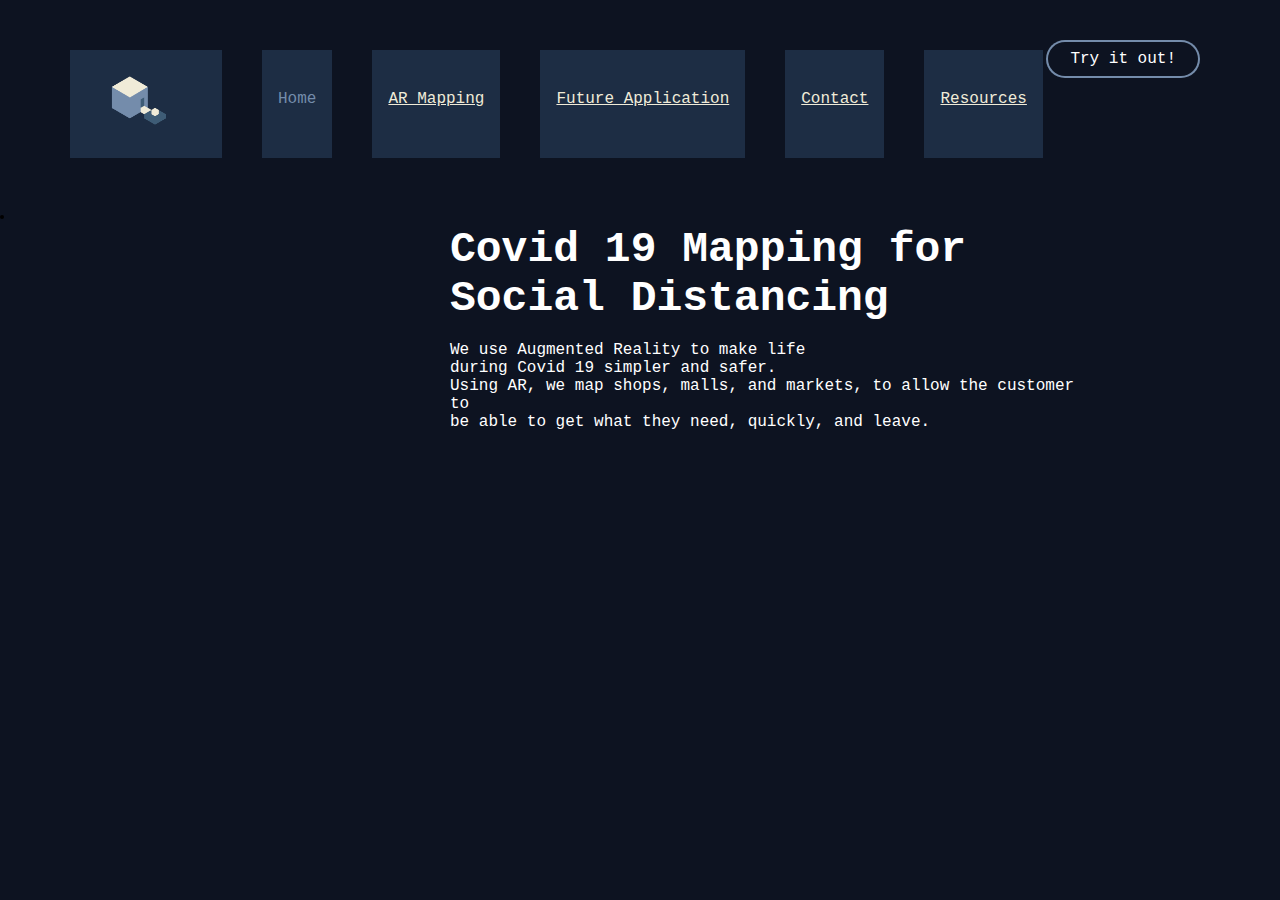
<file: index.html>
<html>

<head>
    <title>C19MSD</title>
    <link rel="stylesheet" href="style.css">


</head>

<body>

    <div class="container">
        <div class="menu">
            <ul>
                <div class="llL"> </div>
                <li class="logo">
                    <a href="index.html"><img src="logo.png"></a>
                </li>
                <li class="active">Home</li>
                <li><a href="ARmapping.html">AR Mapping</a></li>
                <li><a href="futureApplication.html">Future Application</a></li>
                <li><a href="contact.html">Contact</a></li>
                <li><a href="resources.html">Resources</a></li>
        </div>
        <li><a href="try.html" class="try"><span>Try it out!</span></a></li>



        </ul>
    </div>
    <div class="banner">
        <div class="app-text">
            <h1>Covid 19 Mapping for Social Distancing</h1>
            <p><br> We use Augmented Reality to make life <br> during Covid 19 simpler and safer.<br> Using AR, we map shops, malls, and markets, to allow the customer to <br> be able to get what they need, quickly, and leave.</p>
        </div>
    </div>
    </div>


</body>

</html>
</file>
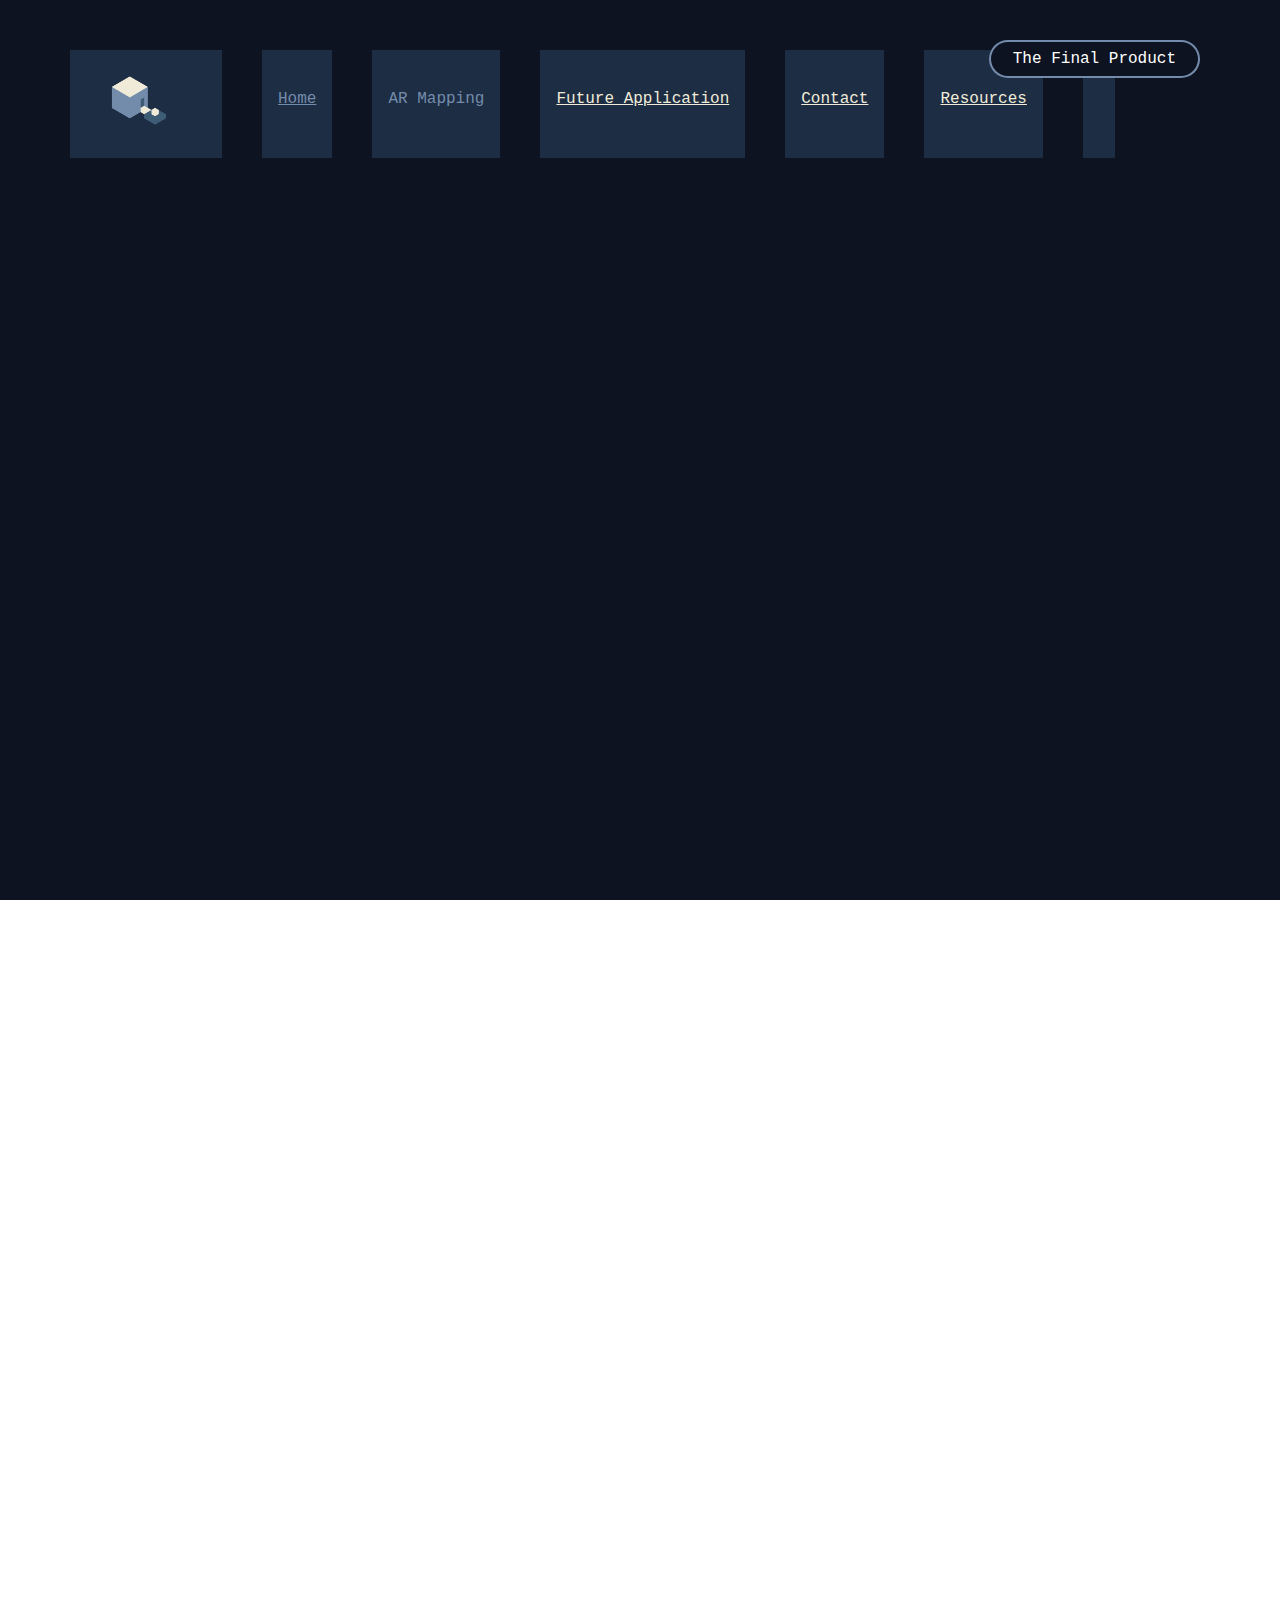
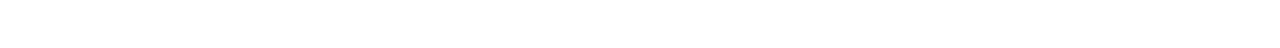
<file: ARmapping.html>
<html>
<html>

<head>
    <title>C19MSD</title>
    <link rel="stylesheet" href="style.css">


</head>

<body>

    <div class="container">
        <div class="menu">
            <ul>



                <li class="logo">
                    <a href="index.html"><img src="logo.png"></a>
                    <li class="active"><a href="index.html">Home</a></li>
                    <li class="active">AR Mapping</li>
                    <li><a href="futureApplication.html">Future Application</a></li>
                    <li><a href="contact.html">Contact</a></li>
                    <li><a href="resources.html">Resources</a></li>
                    <li><a href="try.html" class="try"><span>The Final Product</span></a></li>

            </ul>
        </div>
        <div class='modelo-wrapper'>
            <div style="width: 50%; padding-bottom: 56.25%; position: relative">
                <div style="position: absolute; top: 0; bottom: 0; left: 0; right: 0;"> <iframe src="https://app.modelo.io/embedded/gmdYBw-tI_?viewport=true&autoplay=true&autoRotate=true&hideTools=false&c_at0=3.532563149929044&c_at1=1.038743911311029&c_at2=3.3000001627951834&c_theta=8.24098714378219&c_phi=-0.09546707480056699&c_dis=16.028667920757847"
                        style="width:100%;height:100%;" frameborder="0" mozallowfullscreen webkitallowfullscreen allowfullscreen></iframe> </div>
            </div>
        </div>

        <div class='modelo-wrapper'>
            <div style="width: 100%; padding-bottom: 56.25%; position: relative">
                <div style="position: absolute; top: 0; bottom: 0; left: 0; right: 0;"> <iframe src="https://app.modelo.io/embedded/XPu4FOaXWn?viewport=false&autoplay=true&autoRotate=true&hideTools=false&c_at0=-0.038036346435546875&c_at1=-0.22889800369739532&c_at2=0.2669351100921631&c_theta=4.649987143782129&c_phi=-0.4248670748005676&c_dis=15.525044107430428"
                        style="width:100%;height:100%;" frameborder="0" mozallowfullscreen webkitallowfullscreen allowfullscreen></iframe> </div>
            </div>
        </div>


</body>

</html>
</file>
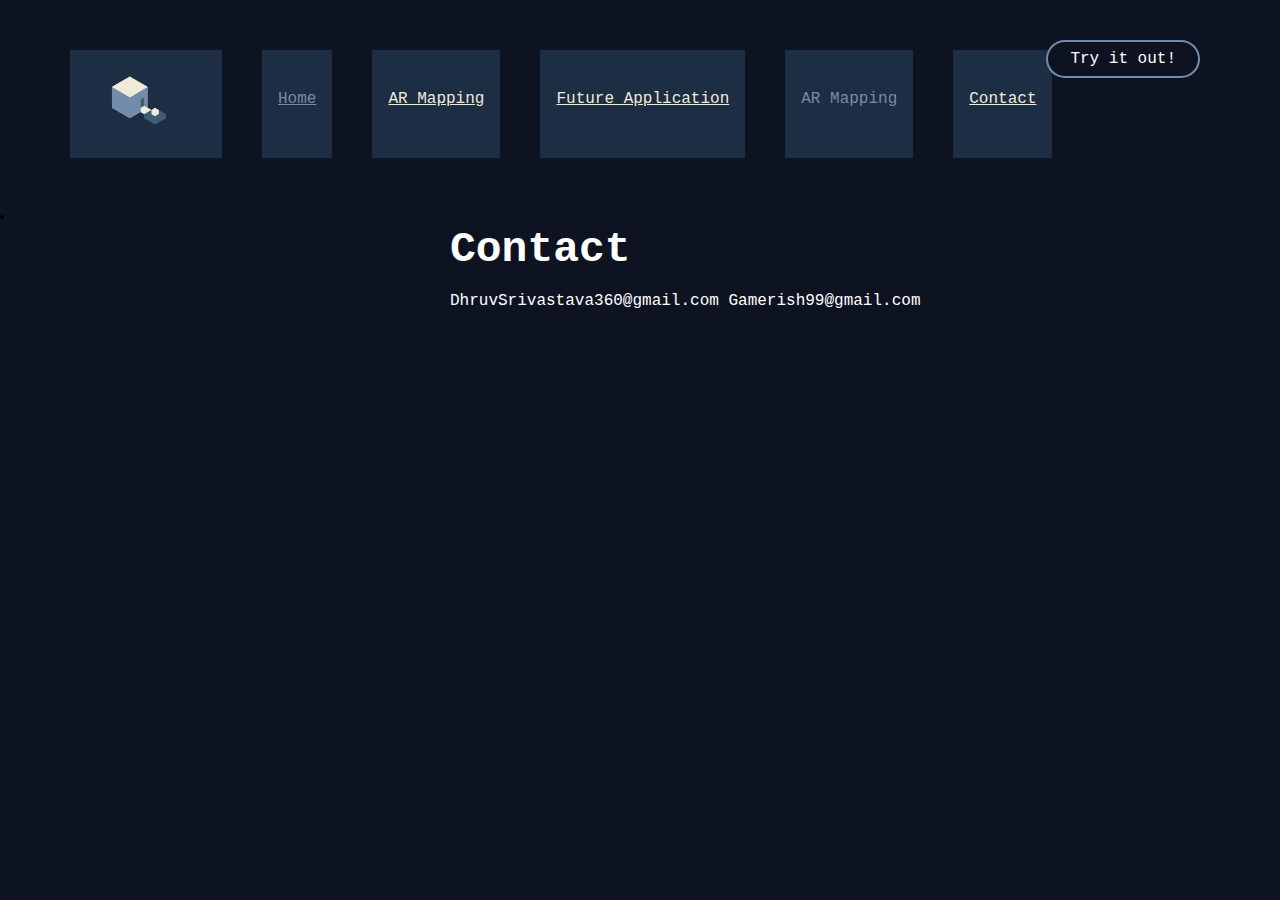
<file: contact.html>
<html>

<head>
    <title>C19MSD</title>
    <link rel="stylesheet" href="style.css">


</head>

<body>

    <div class="container">
        <div class="menu">
            <ul>
                <div class="llL"> </div>
                <li class="logo">
                    <a href="index.html"><img src="logo.png"></a>
                    <li class="active"><a href="index.html">Home</a></li>
                    <li><a href="ARmapping.html">AR Mapping</a></li>
                    <li><a href="futureApplication.html">Future Application</a></li>
                    <li class="active">AR Mapping</li>
                    <li><a href="resources.html">Contact</a></li>
        </div>
        <li><a href="try.html" class="try"><span>Try it out!</span></a></li>



        </ul>
    </div>
    <div class="banner">
        <div class="app-text">
            <h1>Contact</h1>
            <p><br> DhruvSrivastava360@gmail.com Gamerish99@gmail.com</p>
        </div>
    </div>
    </div>


</body>

</html>
</file>
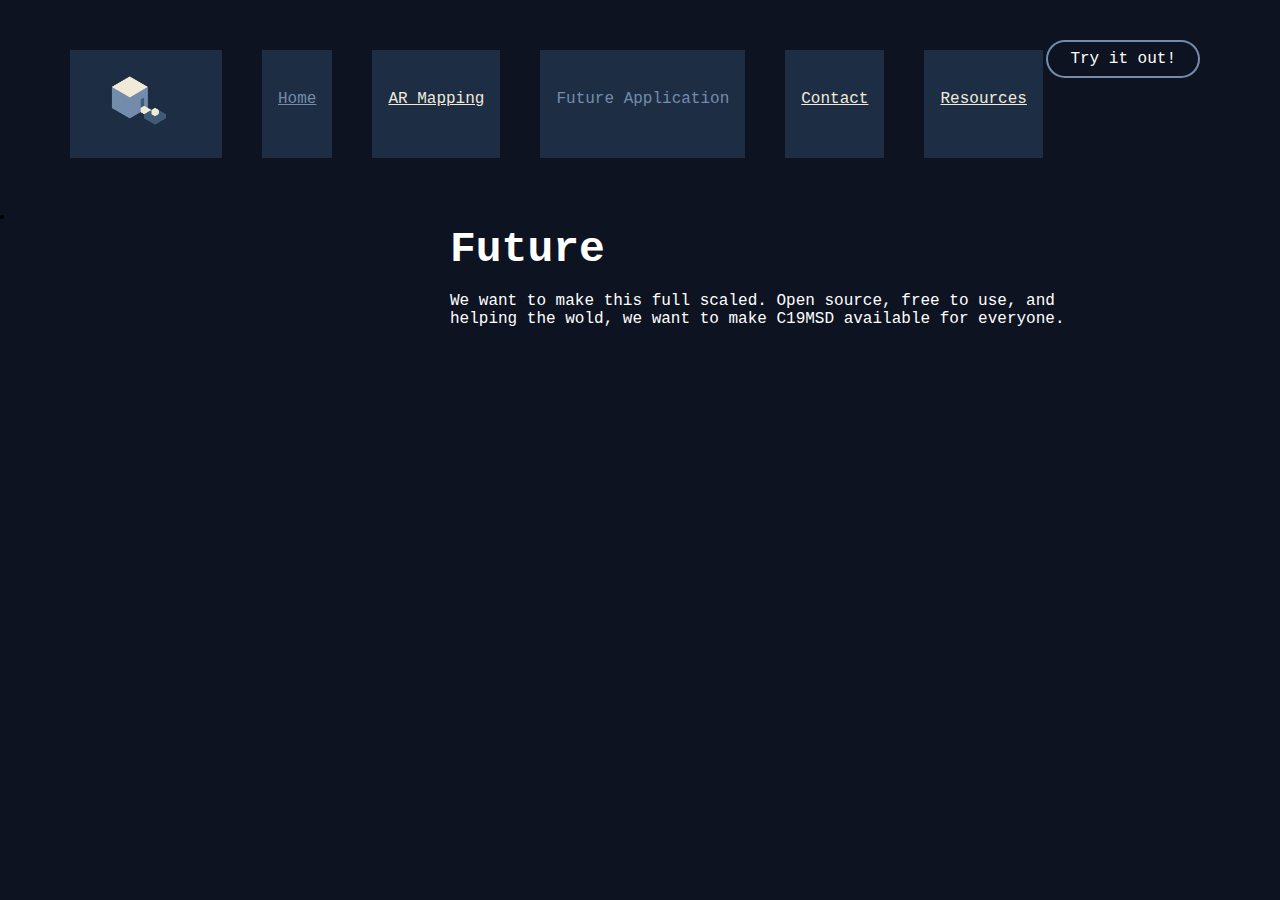
<file: futureApplication.html>
<html>

<head>
    <title>C19MSD</title>
    <link rel="stylesheet" href="style.css">


</head>

<body>

    <div class="container">
        <div class="menu">
            <ul>
                <div class="llL"> </div>
                <li class="logo">
                    <a href="index.html"><img src="logo.png"></a>
                    <li class="active"><a href="index.html">Home</a></li>
                    <li><a href="ARmapping.html">AR Mapping</a></li>
                    <li class="active">Future Application</li>
                    <li><a href="contact.html">Contact</a></li>
                    <li><a href="resources.html">Resources</a></li>
        </div>
        <li><a href="try.html" class="try"><span>Try it out!</span></a></li>



        </ul>
    </div>
    <div class="banner">
        <div class="app-text">
            <h1>Future</h1>
            <p><br> We want to make this full scaled. Open source, free to use, and helping the wold, we want to make C19MSD available for everyone.</p>
        </div>
    </div>
    </div>


</body>

</html>
</file>
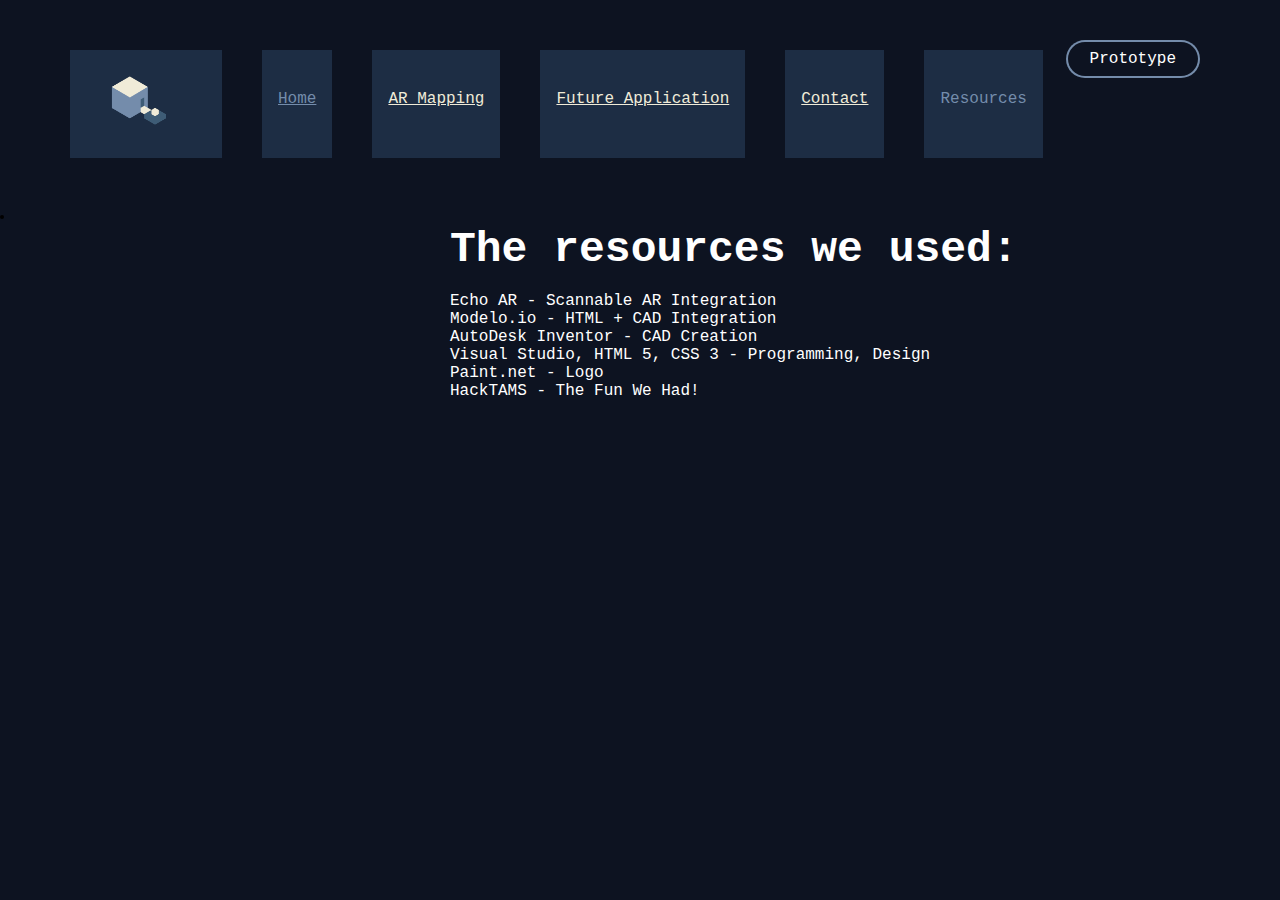
<file: resources.html>
<html>

<head>
    <title>C19MSD</title>
    <link rel="stylesheet" href="style.css">


</head>

<body>

    <div class="container">
        <div class="menu">
            <ul>
                <div class="llL"> </div>
                <li class="logo">
                    <a href="index.html"><img src="logo.png"></a>
                    <li class="active"><a href="index.html">Home</a></li>
                    <li><a href="ARmapping.html">AR Mapping</a></li>
                    <li><a href="futureApplication.html">Future Application</a></li>
                    <li><a href="contact.html">Contact</a></li>
                    <li class="active">Resources</li>
        </div>
        <li><a href="try.html" class="try"><span>Prototype</span></a></li>



        </ul>
    </div>
    <div class="banner">
        <div class="app-text">
            <h1>The resources we used:</h1>
            <p><br>Echo AR - Scannable AR Integration <br>Modelo.io - HTML + CAD Integration<br>AutoDesk Inventor - CAD Creation<br>Visual Studio, HTML 5, CSS 3 - Programming, Design<br> Paint.net - Logo<br>HackTAMS - The Fun We Had!</p>
        </div>
    </div>
    </div>


</body>

</html>
</file>
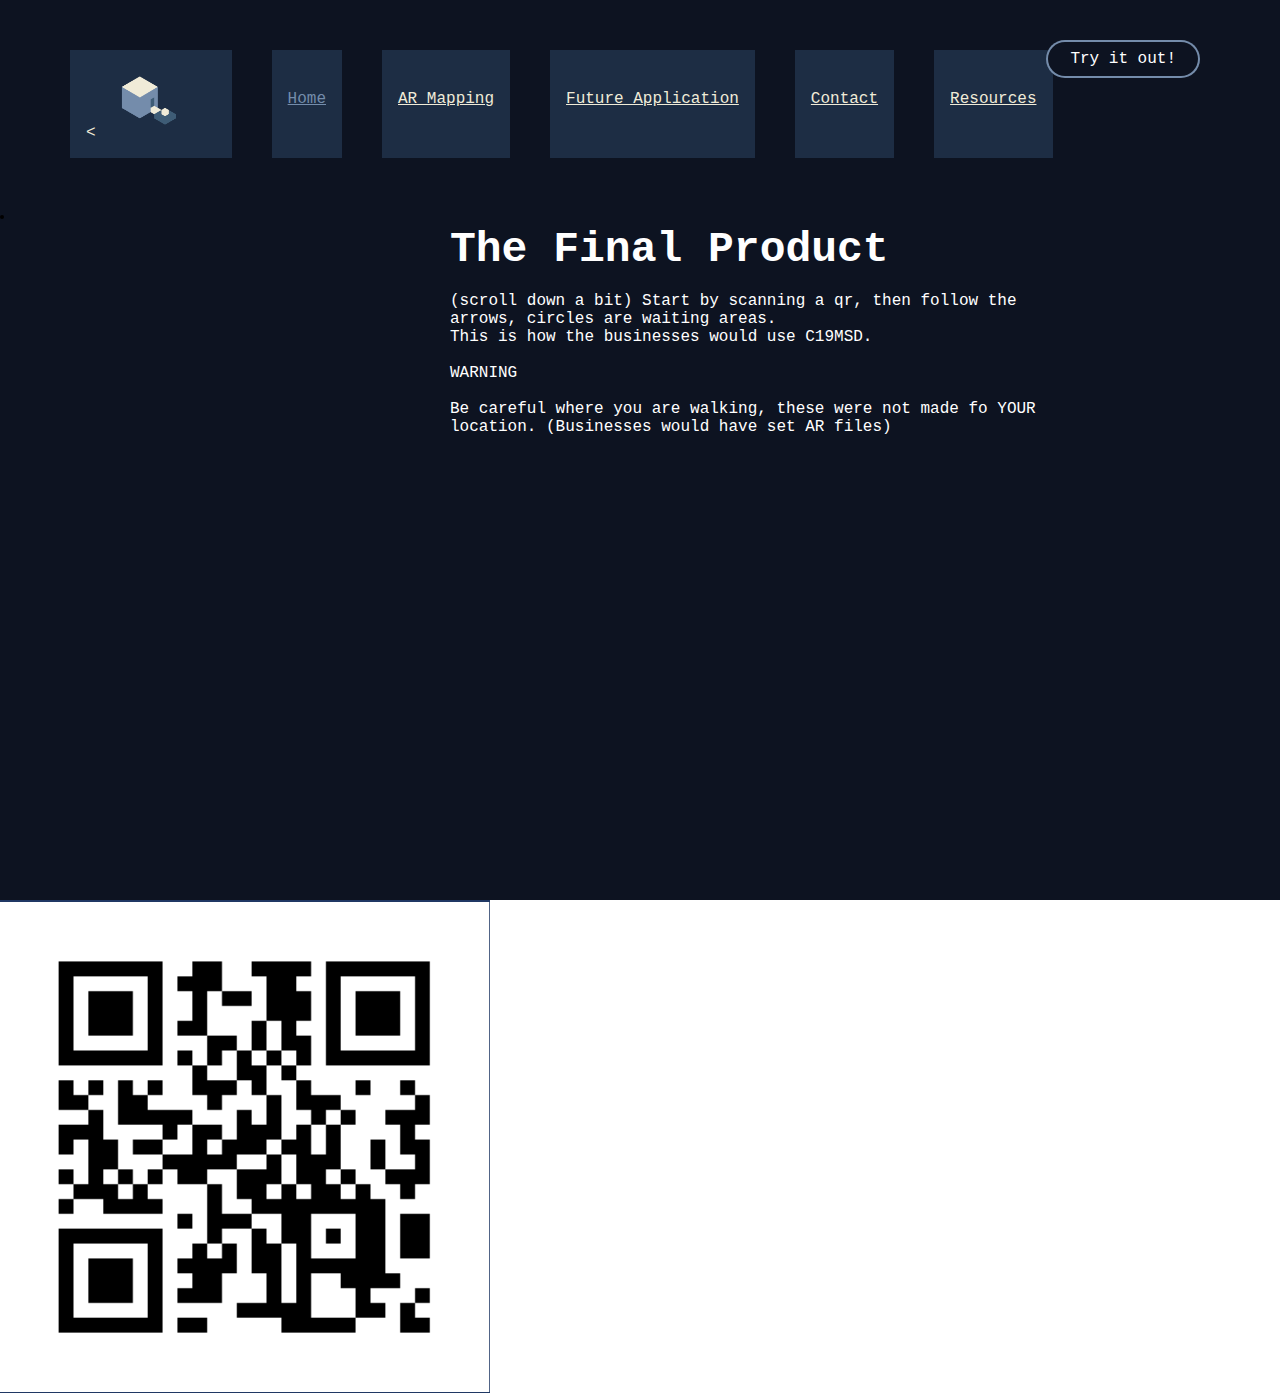
<file: try.html>
<html>

<head>
    <title>C19MSD</title>
    <link rel="stylesheet" href="style.css">


</head>

<body>

    <div class="container">
        <div class="menu">
            <ul>
                <div class="llL"> </div>
                <li class="logo">
                    <<a href="index.html"><img src="logo.png"></a>
                        <li class="active"><a href="index.html">Home</a></li>
                        <li><a href="ARmapping.html">AR Mapping</a></li>
                        <li><a href="futureApplication.html">Future Application</a></li>
                        <li><a href="contact.html">Contact</a></li>
                        <li><a href="resources.html">Resources</a></li>
        </div>
        <li><a href="try.html" class="try"><span>Try it out!</span></a></li>



        </ul>
    </div>
    <div class="banner">
        <div class="app-text">
            <h1>The Final Product</h1>
            <p><br> (scroll down a bit) Start by scanning a qr, then follow the arrows, circles are waiting areas.<br>This is how the businesses would use C19MSD.<br> <br>WARNING<br><br>Be careful where you are walking, these were not made fo YOUR location. (Businesses would
                have set AR files)</p>
        </div>
    </div>
    </div>
    <h1><img src="qr 1.png"></h1>

</body>

</html>
</file>
<file: style.css>
* {
    margin: 0;
    padding: 0;
    font-family: Courier;
}

.container {
    width: 100%;
    height: 100%;
    background: #0D1321;
}

.menu ul {
    display: inline-flex;
    margin: 50px;
}

.menu ul li {
    list-style: none;
    margin: 0 20px;
    color: #F0EBD8;
    cursor: pointer;
}

a {
    color: inherit;
}

.logo img {
    width: 100px;
    margin-top: -20px;
    margin-right: 20px;
}

.active {
    color: #748CAB !important;
}

.try {
    top: 40px;
    right: 80px;
    position: absolute;
    text-decoration: none;
    color: #ffff;
    border: 2px solid transparent;
    border-radius: 20px;
    background-image: linear-gradient(#0D1321, #0D1321), radial-gradient(circle at top left, #748CAB, #748CAB);
    background-origin: border-box;
    background-clip: content-box, border-box;
}

.try span {
    display: block;
    padding: 8px 22px;
}

.banner {
    width: 100%;
    height: 70%;
    top: 25%;
    left: 130px;
    position: absolute;
    color: #ffff;
}

.app-text {
    width: 50%;
    float: left;
}

.app-text h1 {
    font-size: 43px;
    width: 640px;
    position: relative;
    margin-left: 50%;
}

.menu li {
    background-color: #1D2D44;
    padding: 1em 1em;
    padding-top: 40;
}

.menu :hover {
    background-color: #3E5C76;
}

.menu :visited {
    color: #F0EBD8
}

.app-text p {
    margin-left: 50%;
    width: 100%;
}
</file>
